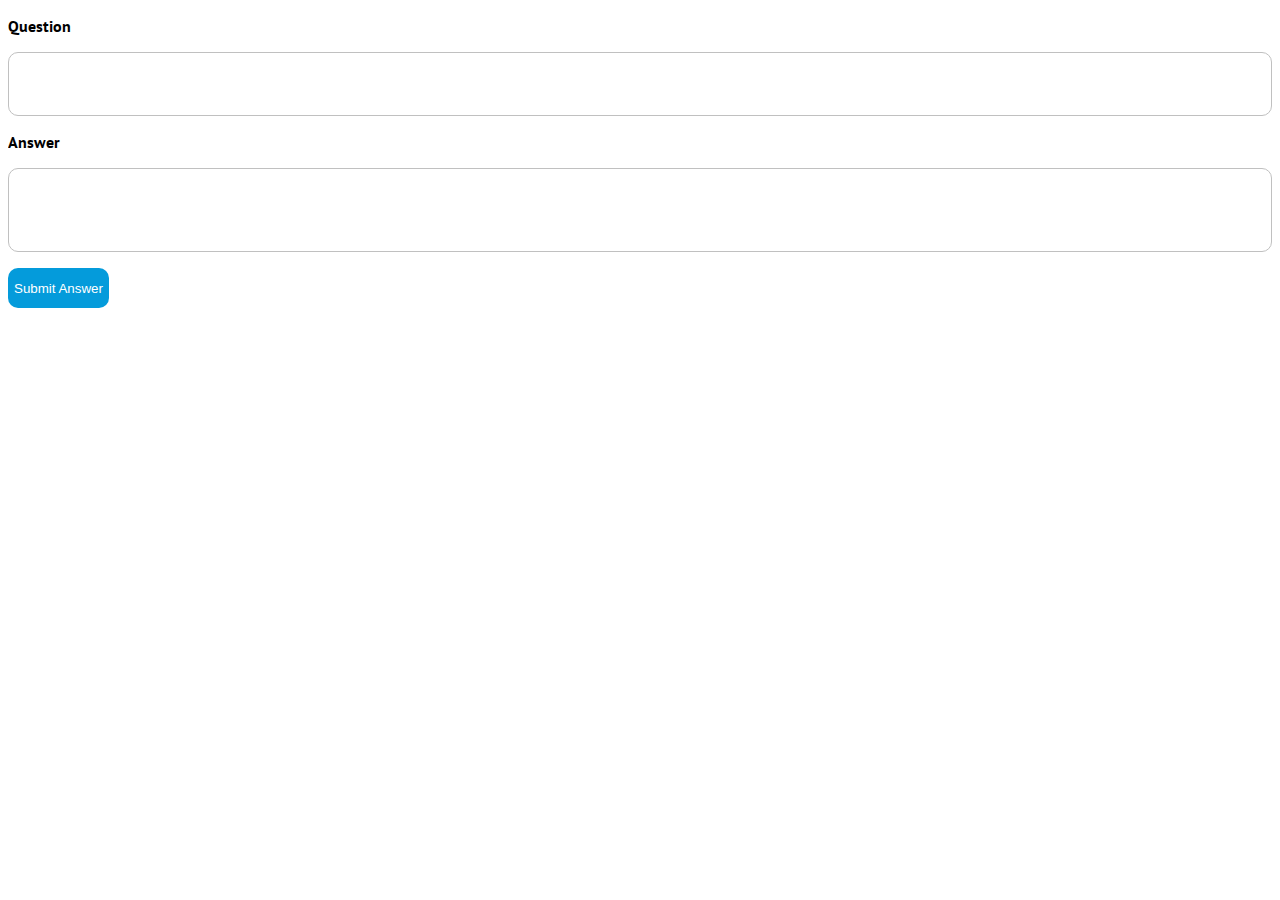
<file: index.html>
<!DOCTYPE html>
<html lang="en">
  <head>
    <script type="module" src="./scripts/header.js"></script>
    <link rel="stylesheet" href="https://fonts.googleapis.com/css?family=PT Sans" >
    <meta charset="UTF-8">
    <meta name="viewport" content="width=device-width, initial-scale=1.0">
    <meta http-equiv="X-UA-Compatible" content="ie=edge">
    <link rel="stylesheet" href="./styles/default.css">
    <title>UnsolvedPapers.com|Unsolved Papers</title>
    <meta name="description" content="Find answers to academic questions.">
  </head>

  <body mv-app="unsolved-papers" mv-storage="https://github.com/MBhalkar/unsolved-papers/blob/main/data" mv-plugins="tinymce">
      <header-tag-element></header-tag-element>
      <form action="/" method="post" enctype="multipart/form-data">
        <p>
          <label for="question">Question</label>
          <div class="multiline question" id="question" contenteditable="true" aria-placeholder="Write the question" aria-multiline="true" aria-rowspan="2" aria-colspan="40"></div>
        </p>
        <p>
          <label for="answer">Answer</label>
          <div class="multiline answer" id="answer" contenteditable="true" aria-placeholder="Write the answer" aria-multiline="true" aria-rowspan="5" aria-colspan="40"></div>
        </p>  
        <p>
          <button id="submit-answer" type="button">Submit Answer</button>
        </p>
      </form>
      <span id="showQuestion" aria-hidden="true"></span><br>
      <span id="showAnswer" aria-hidden="true"></span>

      <script>
        let question = document.querySelector('#question');
        question.focus();
        let answer = document.querySelector('#answer');
        let showQuestion = document.querySelector('#showQuestion');
        let showAnswer = document.querySelector('#showAnswer');
        let hiddenFields = document.querySelectorAll('[aria-hidden="true"]');
        
        let submitAnswer = document.querySelector('#submit-answer');
        submitAnswer.addEventListener('click', function(event){
          for(let field of hiddenFields) {
            field.ariaHidden  = 'false';
          }

          showQuestion.innerHTML = question.innerHTML; 
          showAnswer.innerHTML = answer.innerHTML;
        });
      </script>
  </body>
</html>
</file>
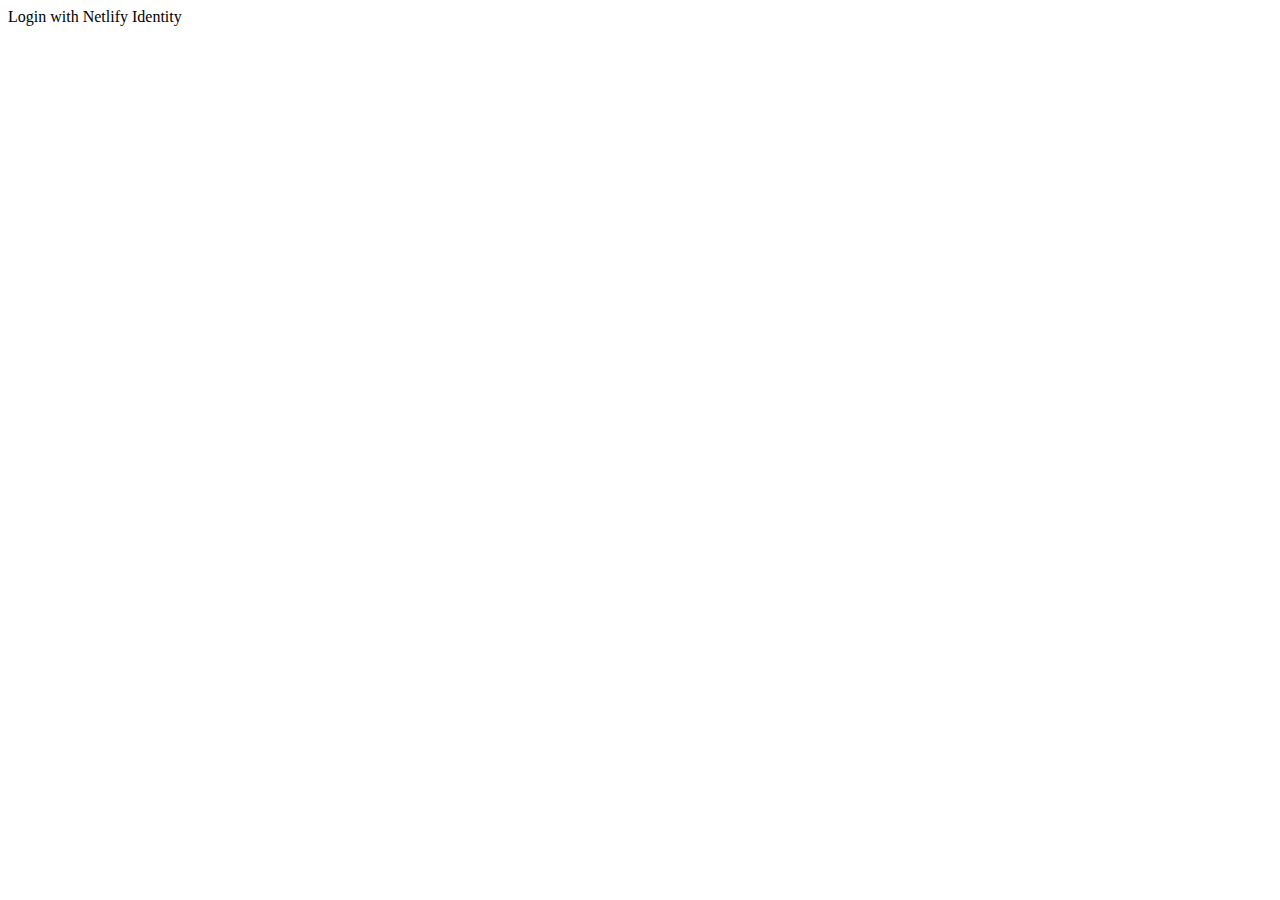
<file: dashboard.html>
<!DOCTYPE html>
<html>
<head>
  <title>A static website</title>

  <!-- include the widget -->
  <script type="text/javascript" src="https://identity.netlify.com/v1/netlify-identity-widget.js"></script>
</head>
<body>
  <!-- Add a menu:
   Log in / Sign up - when the user is not logged in
   Username / Log out - when the user is logged in
  -->
  <div data-netlify-identity-menu></div>

  <!-- Add a simpler button:
    Simple button that will open the modal.
  -->
  <div data-netlify-identity-button>Login with Netlify Identity</div>
</body>
</html>
</file>
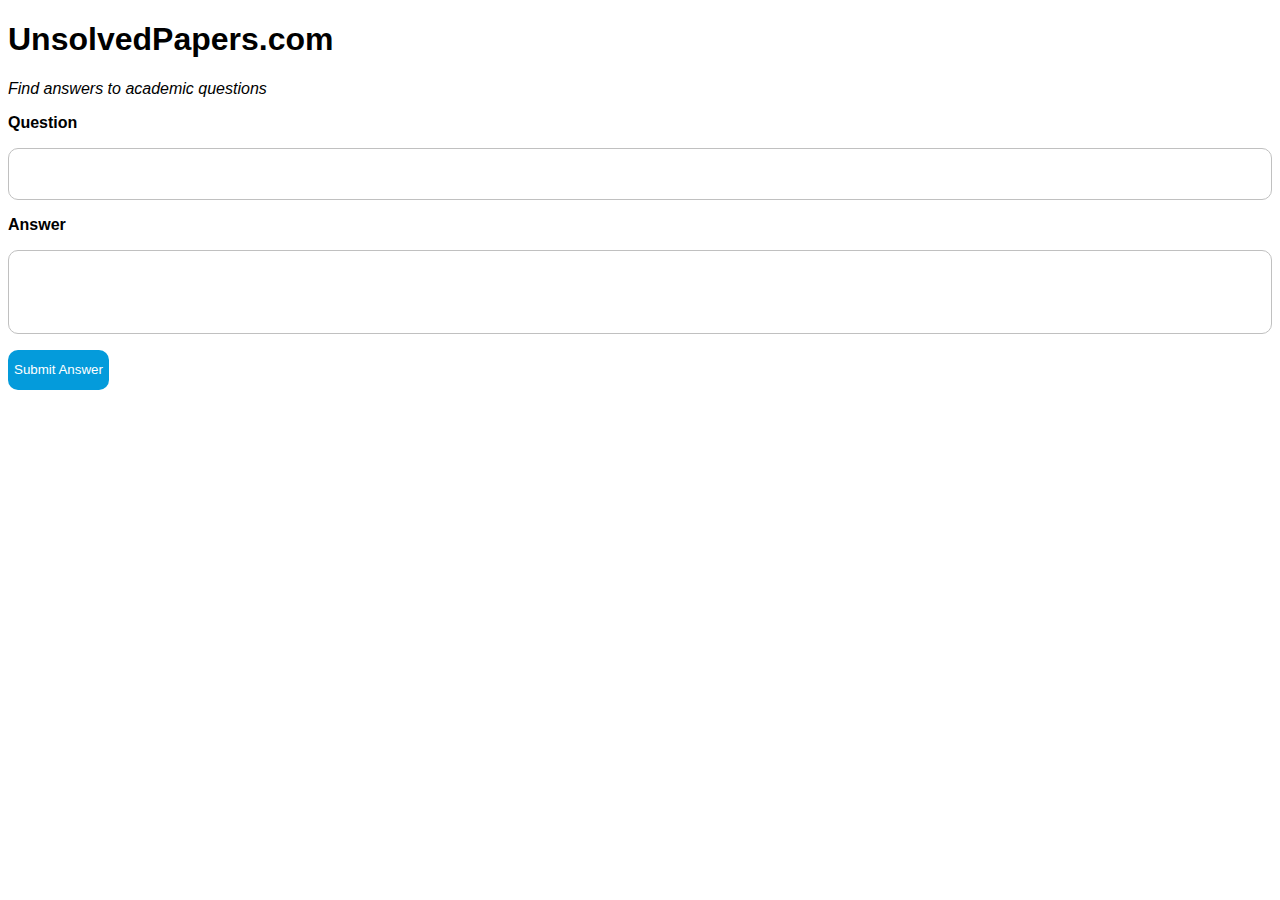
<file: index copy.html>
<!DOCTYPE html>
<html lang="en">
<head>
  <meta charset="UTF-8">
  <meta name="viewport" content="width=device-width, initial-scale=1.0">
  <title>UnsolvedPapers.com|Unsolved Papers</title>
  <meta name="description" content="Find answers to academic questions.">
  <link rel="stylesheet" href="./styles/default.css">
</head>
<body mv-app="unsolved-papers" mv-storage="https://github.com/MBhalkar/unsolved-papers/blob/main/data" mv-plugins="tinymce">
    <h1 id="title">UnsolvedPapers.com</h1>
    <div id="content" contenteditable="true" class="tagLine">
        <i>Find answers to academic questions</i>
    </div>
    <form action="/" method="post" enctype="multipart/form-data">
      <p>
        <label for="question">Question</label>
        <div class="multiline" id="question" contenteditable="true" aria-placeholder="Write the question" aria-multiline="true" aria-rowspan="2" aria-colspan="40"></div>
      </p>
      <p>
        <label for="answer">Answer</label>
        <div class="multiline answer" id="answer" contenteditable="true" aria-placeholder="Write the answer" aria-multiline="true" aria-rowspan="5" aria-colspan="40"></div>
      </p>  
      <p>
        <button id="submit-answer" type="button">Submit Answer</button>
      </p>
    </form>
    <span id="showQuestion" aria-hidden="true"></span><br>
    <span id="showAnswer" aria-hidden="true"></span>

    <script type="text/javascript">
      let question = document.querySelector('#question');
      question.focus();
      let answer = document.querySelector('#answer');
      let showQuestion = document.querySelector('#showQuestion');
      let showAnswer = document.querySelector('#showAnswer');
      let hiddenFields = document.querySelectorAll('[aria-hidden="true"]');
      
      let submitAnswer = document.querySelector('#submit-answer');
      submitAnswer.addEventListener('click', function(event){
        for(let field of hiddenFields) {
          field.ariaHidden  = 'false';
        }

        showQuestion.innerHTML = question.innerHTML; 
        showAnswer.innerHTML = answer.innerHTML;

      });

    </script>
</body>
</html>
</file>
<file: styles/default.css>
body{
    font-family: 'PT Sans',sans-serif;
    font-size: medium;
  }
  input, label {
    display: block;
    width: 100%;
    font-weight: bold;
  }

  .multiline{
    overflow-y: scroll;
    color: black;
    padding: 1em;
    border-radius: 10px;
    border: 1px solid silver;
    outline: none;
    font-size: 16px;
  }
  .multiline:focus {
    border: 1px solid silver;
    outline: none;
  }
  .answer{
    height: 50px;
  }
  .question{
    height: 30px;
  }
  button{
    background-color: #049bdb;
    color: white;
    border: 0px solid gray;
    border-radius: 10px;
    height: 3em;

  }
  button:hover{
    cursor: pointer;
    background-color: #016f9e;
  }
</file>
